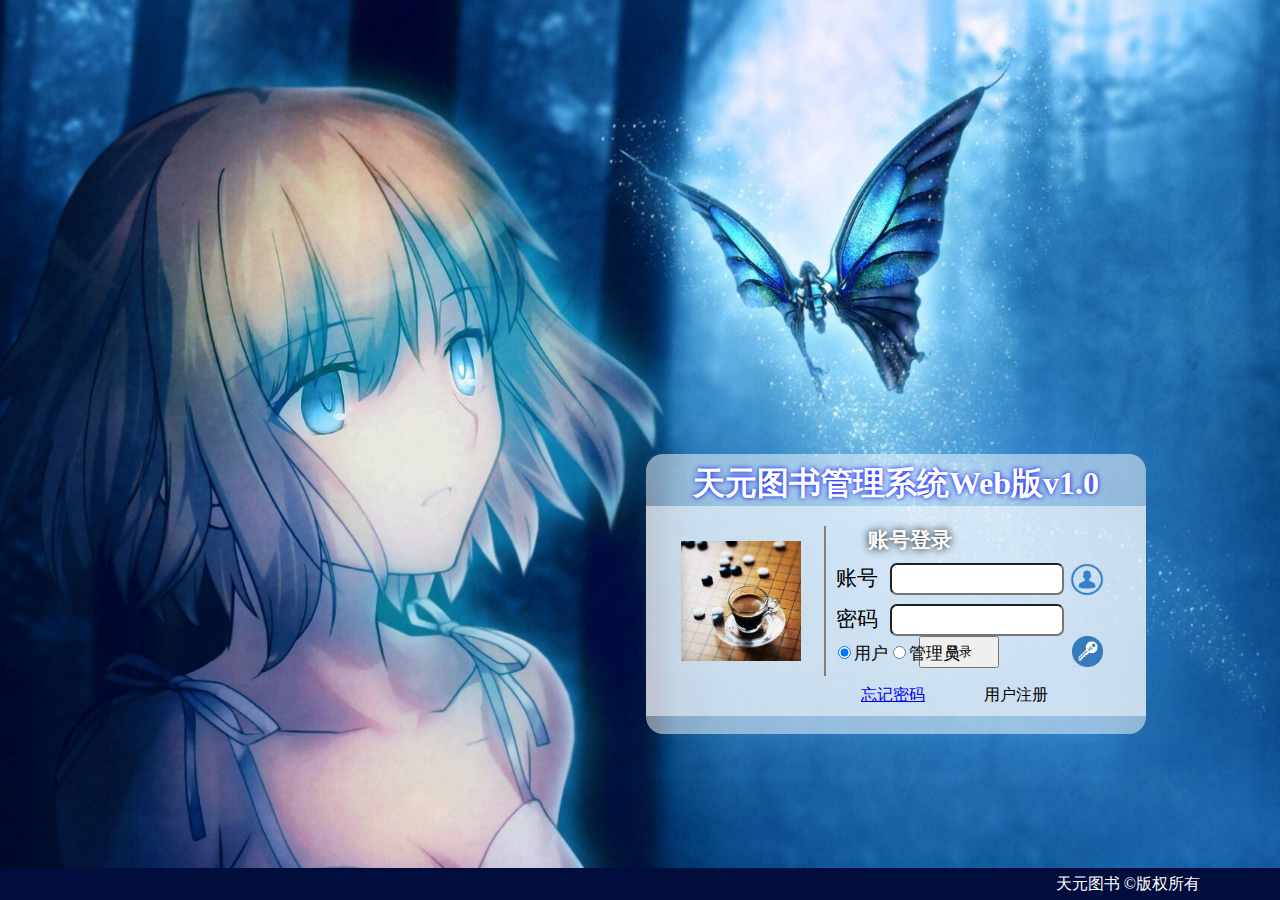
<file: webBookSuccees前端完成版/like/src/main/resources/templates/index.html>
<!DOCTYPE html>
<html>
	<head>
		<meta charset="utf-8" />
		<title>天元图书管理系统Web版</title>
		<link rel="stylesheet" href="../static/css/index.css" />
		<!-- <style>
			*{
				margin: 0;
				padding: 0;
			}
			body{
				background:url(./img/library.jpg) no-repeat center center fixed;
				background-size: cover;
			}
			.login{
				width: 500px;
				height:280px;
				background-color: rgba(255,255,255,0.5);
				position: absolute;
				top: 66%;
				left: 70%;
				transform: translate(-50%, -50%);
				border-radius: 17px;
			}
			.title{
				/* border:1px solid red; */
				color: white;
				text-shadow: 0 0 5px blue;
				/* position:relative;
				left:2.3em; */
				text-align: center;
				margin-top:8px;
			}
			.footer{
				width: 100%;
				height: 2em;
				position: absolute; 
				bottom: 0px;
				color:white;
				background-color:rgb(1,13,61);
				line-height: 2em;
				text-align: right;
			}
			.footer p{
				margin-right:5em;
			}
			/* 这里是登录窗口中显示微微白色的部分,其中除了登录表单,还要添加一个忘记密码和注册账号*/
			.login_in{
				width:460px;
				height:170px;
				/* border:1px solid red; */
				padding:20px;
				background-color: rgba(255,255,255,0.5);
				
			}
			
			.login .login_img{
				width: 150px;
				height: 150px;
				display: inline-block;
				/* border: 1px solid red; */
				background-size: cover;
			} 
			
			.login_img img{
				width:120px;
				heitht:120px;
				margin:15px;
			}
			
			.login .content{
				width: 300px;
				height: 150px;
				display: block;
				float:right;
				/* border:1px solid red; */
				clear:both;
			}
			
			.content .accountLoginText{
				font-size:1.3em;
				font-weight:bold;
				color:white;
				text-shadow: 0 0 8px black;
				margin-left:2em;
			}
			
			.content form{
				width:300px;
				height:120px;
				/* border:1px solid yellow; */
				
			}
			
			.content .account{
				font-size:1.3em;
				width:300px;
				/* border:1px solid gray; */
				position:relative;
				top:10px;
				left:10px;
			}
			.account input{
				position:relative;
				left:12px;
				top:-2px;
				width:170px;
				height:2.1em;
				line-height:2.1em;
				border-radius: 7px;
				/* border:1.5px solid gray; */
			}
			
			.account img{
				width:1.7em;
				height:1.7em;
				float:right;
				margin-right:1.5em;
				margin-top:-0.1em;
			}
			
			.password{
				font-size:1.3em;
				position:relative;
				width:300px;
				/* border:1px solid gray; */
				top:18px;
				left:10px;
			}
			
			.password input{
				position:relative;
				left:12px;
				top:-2px;
				width:170px;
				height:2.1em;
				line-height:2.1em;
				border-radius: 7px;
				/* border:1.5px solid gray; */
			}
			
			.password img{
				width:1.5em;
				height:1.5em;
				float:right;
				margin-right:1.6em;
				margin-top:-0.1em;
			}
			
			.loginButton{
				font-size:1.3em;
				width:126px;
				/* border:1px solid gray; */
				position:relative;
				top:20px;
				left:12px;
				
			}
			.normal{
				margin-left:3px;
			}
			
			.admini{
				margin-left:3px;
			}
			.loginButton span{
				font-size:0.8em;
			}
			.submit{
				float:right;
				margin-right:63px;
				margin-top:-9px;
				width:80px;;
				height:32px;
			}
			
			
			.submit:hover {
			    background-color:rgb(174,223,253) ;
				cursor: pointer;
				font-size:1.2em;
				color:white;
			}
				
			.forgotPassword{
				margin-left:195px;
				position:relative;
				top:5px;
			}
				
			.forgotPassword a:hover{
				color:red;
			}
			
			.register{
				margin-left:55px;
				position:relative;
				top:5px;
				
			}
			.register a{
				text-decoration:none;
				color:black;
			}
			
			.register a:hover{
				color:gray;
			}
				
				
			
		</style> -->
	</head>
	<body>

		<div class="login">
			
			<div class="title">
				<h1>天元图书管理系统Web版v1.0</h1>
			</div>
			
			<div class="login_in">
				
				<div class="login_img">
					<!-- 这里放图片 -->
					<img src="../static/img/ty.png" alt="ty" />
				</div>
				
				<div class="content">
					<p class="accountLoginText">账号登录</p>
						
						<form action="">
							<p class="account">账号<input type="text" class=""/><img src="../static/img/user.png" alt="user"></p>
							<p class="password">密码<input type="password" /><img src="../static/img/password.png" alt="password" /></p>
							<p class="loginButton"><input type="radio" name="user" value="normalUser" checked class="radioNormal"/><span class="normal">用户</span>
							<input type="radio" name="user" value="adminiUser" class="radioNormal"/><span class="admini">管理员</span></p>
							<input type="submit" value="登录" class="submit" />
						</form>
					
				</div>
				
				<p class="forgotAndRegister"><span  class="forgotPassword"><a href="#">忘记密码</a></span>
				<span class="register"><a href="#">用户注册</a></span>
				</p>
				
			</div>
			
			
		</div>
		<div class="footer">
			<p>天元图书  &copy;版权所有</p>
		</div>
		
	</body>
	<script>
	    document.addEventListener('touchstart', function (event) {
	      if (event.touches.length > 1) {
	        event.preventDefault();
	      }
	    });
	    document.addEventListener('wheel', function (event) {
	      event.preventDefault();
	    }, { passive: false });
	  </script>

</html>
</file>
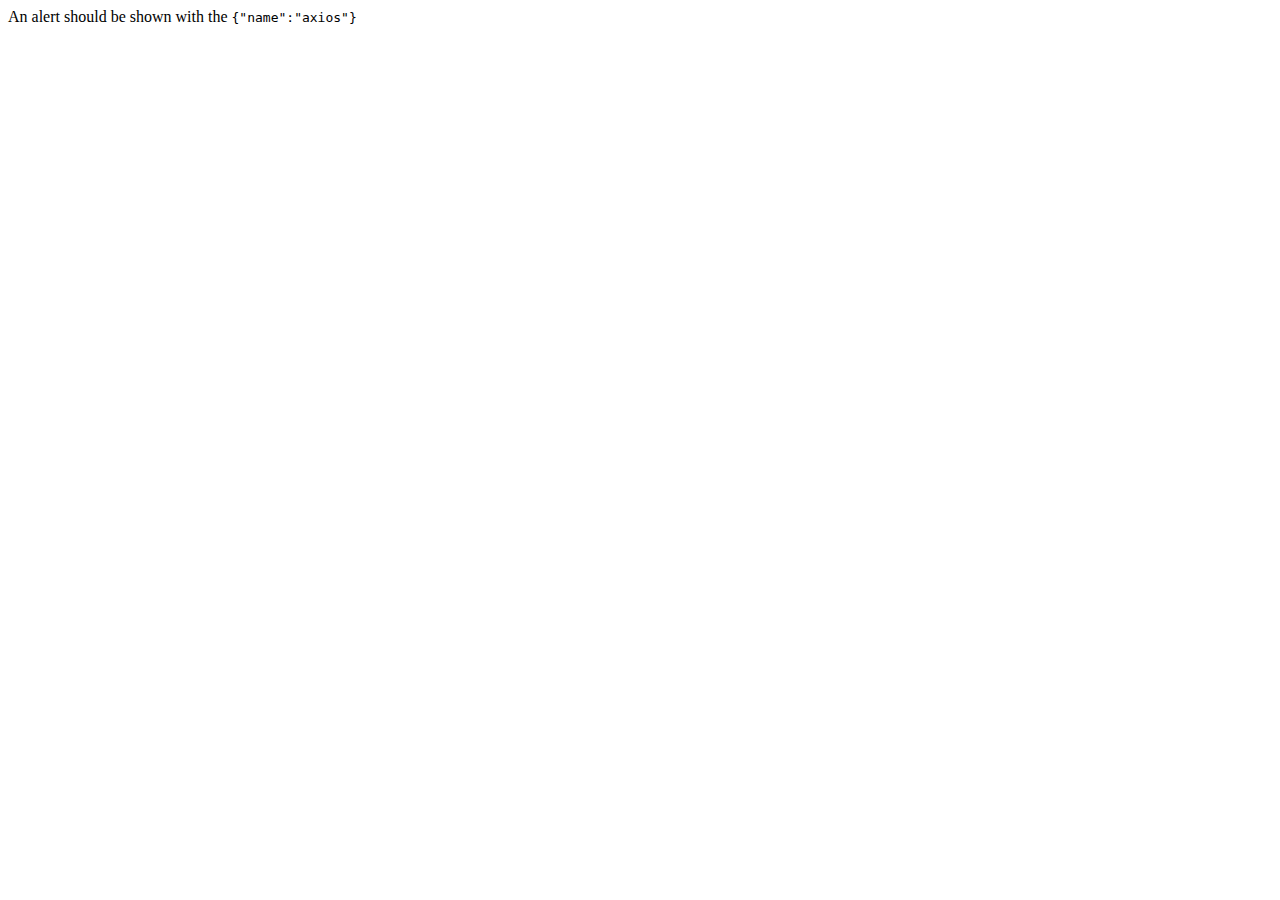
<file: webBookSuccees前端完成版/like/src/main/resources/static/js/axios-1.7.7/test/manual/basic.html>
<!DOCTYPE html>
<html lang="en">
<head>
    <meta charset="UTF-8">
</head>
<body>

An alert should be shown with the <code>{"name":"axios"}</code>

<script src="promise.js"></script>
<script src="../../dist/axios.js"></script>
<script>
    axios.get('./fixture.json').then(function(response) {
        console.log(response);
        alert(JSON.stringify(response.data));
        alert('response headers:\n\n' + JSON.stringify(response.headers));
    }, function(err) { console.log(err) });
</script>

</body>
</html>
</file>
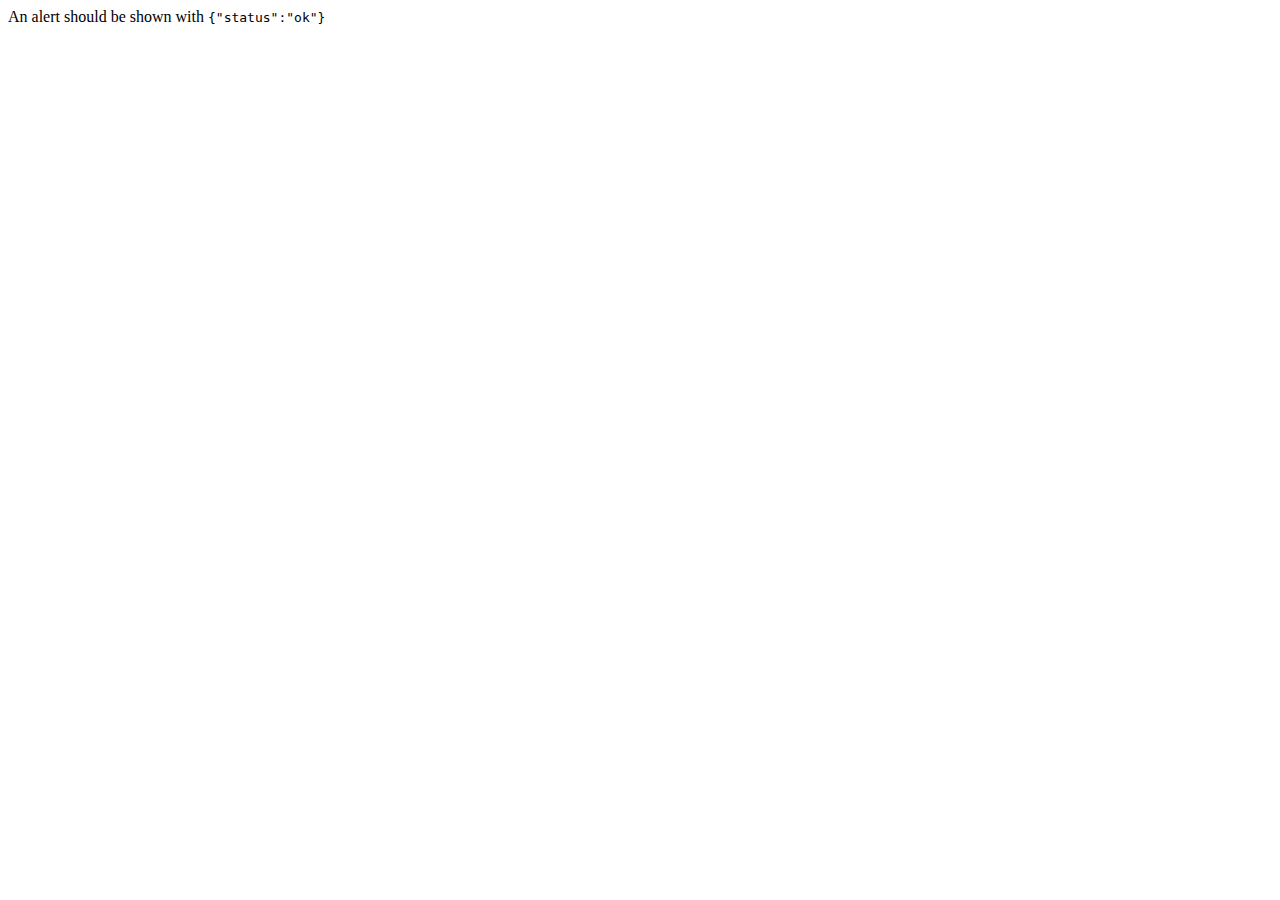
<file: webBookSuccees前端完成版/like/src/main/resources/static/js/axios-1.7.7/test/manual/cors.html>
<!DOCTYPE html>
<html lang="en">
<head>
    <meta charset="UTF-8">
</head>
<body>

An alert should be shown with <code>{"status":"ok"}</code>

<script src="promise.js"></script>
<script src="../../dist/axios.js"></script>
<script>
    axios.get('http://cors-test.appspot.com/test').then(function(response) {
        alert(JSON.stringify(response.data));
        alert('response headers:\n\n' + JSON.stringify(response.headers));
    }, function(err) { console.log(err) });
</script>

</body>
</html>
</file>
<file: webBookSuccees前端完成版/like/src/main/resources/static/css/index.css>
*{
				margin: 0;
				padding: 0;
			}
			body{
				background:url(../img/library.jpg) no-repeat center center fixed;
				background-size: cover;
			}
			.login{
				width: 500px;
				height:280px;
				background-color: rgba(255,255,255,0.5);
				position: absolute;
				top: 66%;
				left: 70%;
				transform: translate(-50%, -50%);
				border-radius: 17px;
			}
			.title{
				/* border:1px solid red; */
				color: white;
				text-shadow: 0 0 5px blue;
				/* position:relative;
				left:2.3em; */
				text-align: center;
				margin-top:8px;
			}
			.footer{
				width: 100%;
				height: 2em;
				position: absolute; 
				bottom: 0px;
				color:white;
				background-color:rgb(1,13,61);
				line-height: 2em;
				text-align: right;
			}
			.footer p{
				margin-right:5em;
			}
			/* 这里是登录窗口中显示微微白色的部分,其中除了登录表单,还要添加一个忘记密码和注册账号*/
			.login_in{
				width:460px;
				height:170px;
				/* border:1px solid red; */
				padding:20px;
				background-color: rgba(255,255,255,0.5);
				
			}
			
			.login .login_img{
				width: 150px;
				height: 150px;
				display: inline-block;
				/* border: 1px solid red; */
				background-size: cover;
			} 
			
			.login_img img{
				width:120px;
				heitht:120px;
				margin:15px;
			}
			
			.login .content{
				width: 300px;
				height: 150px;
				display: block;
				float:right;
				/* border:1px solid red; */
				border-left:2px solid gray;
				clear:both;
			}
			
			.content .accountLoginText{
				font-size:1.3em;
				font-weight:bold;
				color:white;
				text-shadow: 0 0 8px black;
				margin-left:2em;
			}
			
			.content form{
				width:300px;
				height:120px;
				/* border:1px solid yellow; */
				
			}
			
			.content .account{
				font-size:1.3em;
				width:300px;
				/* border:1px solid gray; */
				position:relative;
				top:10px;
				left:10px;
			}
			.account input{
				position:relative;
				left:12px;
				top:-2px;
				width:170px;
				height:2.1em;
				line-height:2.1em;
				border-radius: 7px;
				/* border:1.5px solid gray; */
			}
			
			.account img{
				width:1.7em;
				height:1.7em;
				float:right;
				margin-right:1.5em;
				margin-top:-0.1em;
			}
			
			.password{
				font-size:1.3em;
				position:relative;
				width:300px;
				/* border:1px solid gray; */
				top:18px;
				left:10px;
			}
			
			.password input{
				position:relative;
				left:12px;
				top:-2px;
				width:170px;
				height:2.1em;
				line-height:2.1em;
				border-radius: 7px;
				/* border:1.5px solid gray; */
			}
			
			.password img{
				width:1.5em;
				height:1.5em;
				float:right;
				margin-right:1.6em;
				margin-top:-0.1em;
			}
			
			.loginButton{
				font-size:1.3em;
				width:126px;
				/* border:1px solid gray; */
				position:relative;
				top:20px;
				left:12px;
				
			}
			.normal{
				margin-left:3px;
			}
			
			.admini{
				margin-left:3px;
			}
			.loginButton span{
				font-size:0.8em;
			}
			.submit{
				float:right;
				margin-right:63px;
				margin-top:-9px;
				width:80px;;
				height:32px;
			}
			
			
			.submit:hover {
			    background-color:rgb(174,223,253) ;
				cursor: pointer;
				font-size:1.2em;
				color:white;
			}
				
			.forgotPassword{
				margin-left:195px;
				position:relative;
				top:5px;
			}
				
			.forgotPassword a:hover{
				color:red;
			}
			
			.register{
				margin-left:55px;
				position:relative;
				top:5px;
				
			}
			.register a{
				text-decoration:none;
				color:black;
			}
			
			.register a:hover{
				color:gray;
			}
</file>
